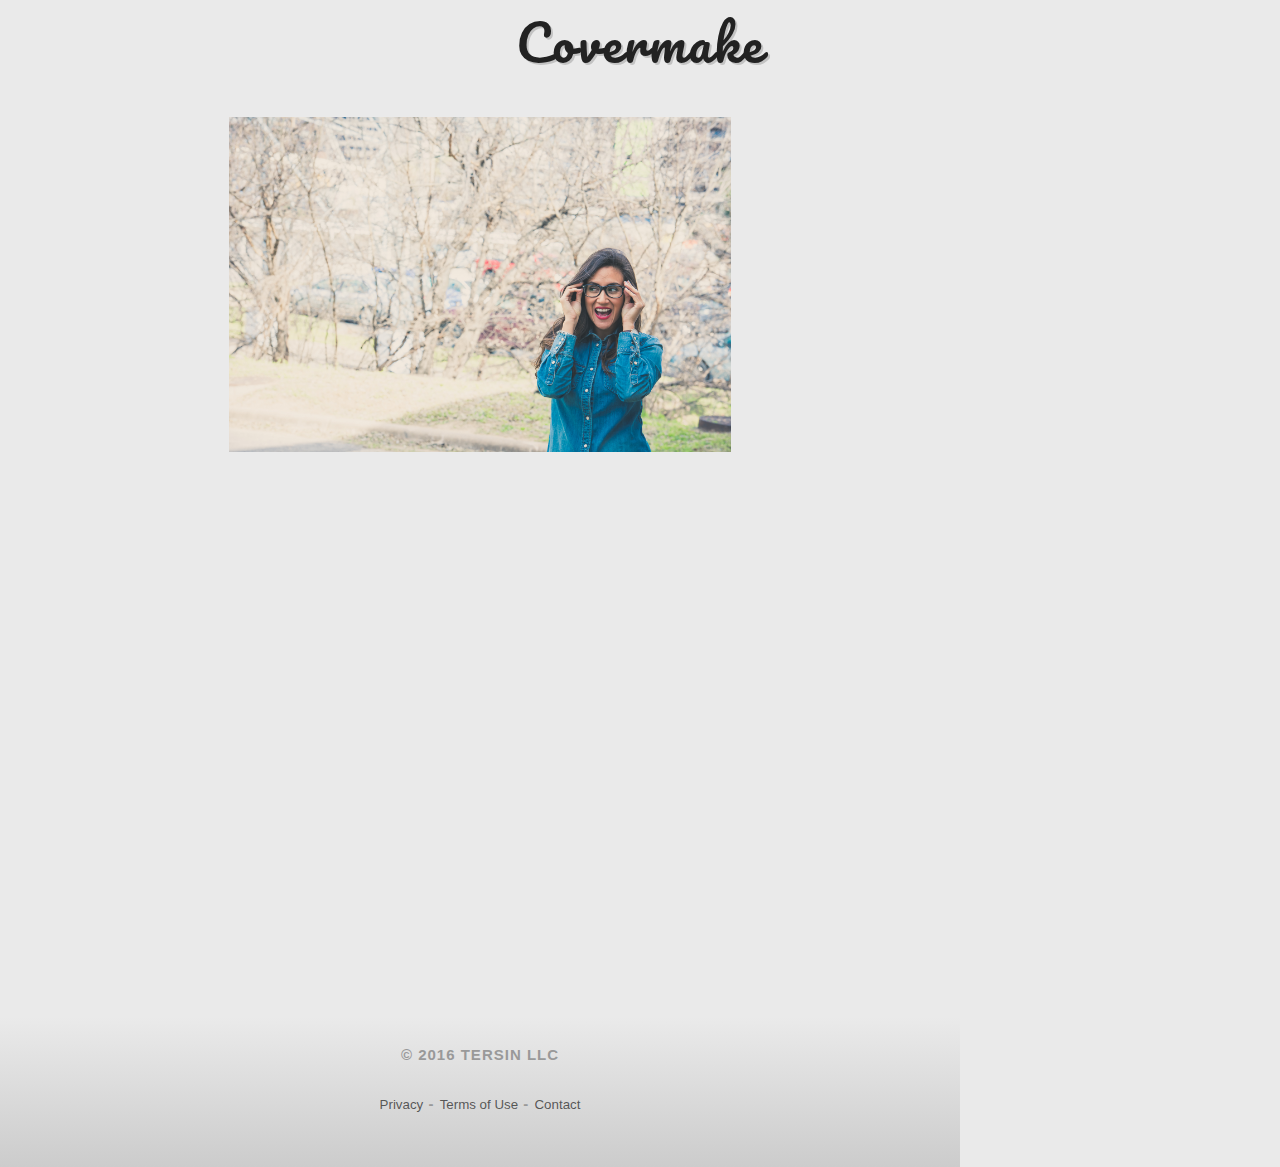
<file: template/1/index.html>
<!DOCTYPE html>
<html lang="en">
<head>
	<meta charset="utf-8">
  <title>covermake</title>

  <meta name="description" content="">
  <meta name="author" content="">
  <meta name="viewport" content="width=device-width, initial-scale=1">

  <link href='https://fonts.googleapis.com/css?family=Open+Sans:400,400italic,700' rel='stylesheet'>
  <link href='https://fonts.googleapis.com/css?family=Pacifico' rel='stylesheet' type='text/css'>
  <link rel="stylesheet" href="../../css/normalize.css">
  <link rel="stylesheet" href="../../css/skeleton.css">
  <link rel="stylesheet" href="../../css/style.css">
  <link rel="icon" type="image/png" href="images/favicon.png">
</head>
<body>
	<h1 id="logo-large">Covermake</h1>

	<div id="wrap">
		<div class="container">
			<div class="row detail-row">
				<div class="two columns">&nbsp;</div>
				<div class="eight columns">
					<img class="u-max-full-width" src="../../images/stock/10.jpg" alt="">
				</div>
				<div class="two columns">&nbsp;</div>
			</div>
		</div>
		<footer>
		<div id="footer-content">
			<p>&copy; 2016 Tersin LLC</p>
			<p>	
				<a href="#">Privacy</a> -
				<a href="#">Terms of Use</a> -
				<a href="#">Contact</a>
			</p>
		</div>
	</footer>
	</div>

</body>
</html>
</file>
<file: css/skeleton.css>
/*
* Skeleton V2.0.4
* Copyright 2014, Dave Gamache
* www.getskeleton.com
* Free to use under the MIT license.
* http://www.opensource.org/licenses/mit-license.php
* 12/29/2014
*/


/* Table of contents
––––––––––––––––––––––––––––––––––––––––––––––––––
- Grid
- Base Styles
- Typography
- Links
- Buttons
- Forms
- Lists
- Code
- Tables
- Spacing
- Utilities
- Clearing
- Media Queries
*/


/* Grid
–––––––––––––––––––––––––––––––––––––––––––––––––– */
.container {
  position: relative;
  width: 100%;
  max-width: 960px;
  margin: 0 auto;
  padding: 0 20px;
  box-sizing: border-box; }
.column,
.columns {
  width: 100%;
  float: left;
  box-sizing: border-box; }

/* For devices larger than 400px */
@media (min-width: 400px) {
  .container {
    width: 85%;
    padding: 0; }
}

/* For devices larger than 550px */
@media (min-width: 550px) {
  .container {
    width: 80%; }
  .column,
  .columns {
    margin-left: 4%; }
  .column:first-child,
  .columns:first-child {
    margin-left: 0; }

  .one.column,
  .one.columns                    { width: 4.66666666667%; }
  .two.columns                    { width: 13.3333333333%; }
  .three.columns                  { width: 22%;            }
  .four.columns                   { width: 30.6666666667%; }
  .five.columns                   { width: 39.3333333333%; }
  .six.columns                    { width: 48%;            }
  .seven.columns                  { width: 56.6666666667%; }
  .eight.columns                  { width: 65.3333333333%; }
  .nine.columns                   { width: 74.0%;          }
  .ten.columns                    { width: 82.6666666667%; }
  .eleven.columns                 { width: 91.3333333333%; }
  .twelve.columns                 { width: 100%; margin-left: 0; }

  .one-third.column               { width: 30.6666666667%; }
  .two-thirds.column              { width: 65.3333333333%; }

  .one-half.column                { width: 48%; }

  /* Offsets */
  .offset-by-one.column,
  .offset-by-one.columns          { margin-left: 8.66666666667%; }
  .offset-by-two.column,
  .offset-by-two.columns          { margin-left: 17.3333333333%; }
  .offset-by-three.column,
  .offset-by-three.columns        { margin-left: 26%;            }
  .offset-by-four.column,
  .offset-by-four.columns         { margin-left: 34.6666666667%; }
  .offset-by-five.column,
  .offset-by-five.columns         { margin-left: 43.3333333333%; }
  .offset-by-six.column,
  .offset-by-six.columns          { margin-left: 52%;            }
  .offset-by-seven.column,
  .offset-by-seven.columns        { margin-left: 60.6666666667%; }
  .offset-by-eight.column,
  .offset-by-eight.columns        { margin-left: 69.3333333333%; }
  .offset-by-nine.column,
  .offset-by-nine.columns         { margin-left: 78.0%;          }
  .offset-by-ten.column,
  .offset-by-ten.columns          { margin-left: 86.6666666667%; }
  .offset-by-eleven.column,
  .offset-by-eleven.columns       { margin-left: 95.3333333333%; }

  .offset-by-one-third.column,
  .offset-by-one-third.columns    { margin-left: 34.6666666667%; }
  .offset-by-two-thirds.column,
  .offset-by-two-thirds.columns   { margin-left: 69.3333333333%; }

  .offset-by-one-half.column,
  .offset-by-one-half.columns     { margin-left: 52%; }

}


/* Base Styles
–––––––––––––––––––––––––––––––––––––––––––––––––– */
/* NOTE
html is set to 62.5% so that all the REM measurements throughout Skeleton
are based on 10px sizing. So basically 1.5rem = 15px :) */
html {
  font-size: 62.5%; }
body {
  font-size: 1.5em; /* currently ems cause chrome bug misinterpreting rems on body element */
  line-height: 1.6;
  font-weight: 400;
  font-family: "Raleway", "HelveticaNeue", "Helvetica Neue", Helvetica, Arial, sans-serif;
  color: #222; }


/* Typography
–––––––––––––––––––––––––––––––––––––––––––––––––– */
h1, h2, h3, h4, h5, h6 {
  margin-top: 0;
  margin-bottom: 2rem;
  font-weight: 300; }
h1 { font-size: 4.0rem; line-height: 1.2;  letter-spacing: -.1rem;}
h2 { font-size: 3.6rem; line-height: 1.25; letter-spacing: -.1rem; }
h3 { font-size: 3.0rem; line-height: 1.3;  letter-spacing: -.1rem; }
h4 { font-size: 2.4rem; line-height: 1.35; letter-spacing: -.08rem; }
h5 { font-size: 1.8rem; line-height: 1.5;  letter-spacing: -.05rem; }
h6 { font-size: 1.5rem; line-height: 1.6;  letter-spacing: 0; }

/* Larger than phablet */
@media (min-width: 550px) {
  h1 { font-size: 5.0rem; }
  h2 { font-size: 4.2rem; }
  h3 { font-size: 3.6rem; }
  h4 { font-size: 3.0rem; }
  h5 { font-size: 2.4rem; }
  h6 { font-size: 1.5rem; }
}

p {
  margin-top: 0; }


/* Links
–––––––––––––––––––––––––––––––––––––––––––––––––– */
a {
  color: #1EAEDB; }
a:hover {
  color: #0FA0CE; }


/* Buttons
–––––––––––––––––––––––––––––––––––––––––––––––––– */
.button,
button,
input[type="submit"],
input[type="reset"],
input[type="button"] {
  display: inline-block;
  height: 38px;
  padding: 0 30px;
  color: #555;
  text-align: center;
  font-size: 11px;
  font-weight: 600;
  line-height: 38px;
  letter-spacing: .1rem;
  text-transform: uppercase;
  text-decoration: none;
  white-space: nowrap;
  background-color: transparent;
  border-radius: 4px;
  border: 1px solid #bbb;
  cursor: pointer;
  box-sizing: border-box; }
.button:hover,
button:hover,
input[type="submit"]:hover,
input[type="reset"]:hover,
input[type="button"]:hover,
.button:focus,
button:focus,
input[type="submit"]:focus,
input[type="reset"]:focus,
input[type="button"]:focus {
  color: #333;
  border-color: #888;
  outline: 0; }
.button.button-primary,
button.button-primary,
input[type="submit"].button-primary,
input[type="reset"].button-primary,
input[type="button"].button-primary {
  color: #FFF;
  background-color: #33C3F0;
  border-color: #33C3F0; }
.button.button-primary:hover,
button.button-primary:hover,
input[type="submit"].button-primary:hover,
input[type="reset"].button-primary:hover,
input[type="button"].button-primary:hover,
.button.button-primary:focus,
button.button-primary:focus,
input[type="submit"].button-primary:focus,
input[type="reset"].button-primary:focus,
input[type="button"].button-primary:focus {
  color: #FFF;
  background-color: #1EAEDB;
  border-color: #1EAEDB; }


/* Forms
–––––––––––––––––––––––––––––––––––––––––––––––––– */
input[type="email"],
input[type="number"],
input[type="search"],
input[type="text"],
input[type="tel"],
input[type="url"],
input[type="password"],
textarea,
select {
  height: 38px;
  padding: 6px 10px; /* The 6px vertically centers text on FF, ignored by Webkit */
  background-color: #fff;
  border: 1px solid #D1D1D1;
  border-radius: 4px;
  box-shadow: none;
  box-sizing: border-box; }
/* Removes awkward default styles on some inputs for iOS */
input[type="email"],
input[type="number"],
input[type="search"],
input[type="text"],
input[type="tel"],
input[type="url"],
input[type="password"],
textarea {
  -webkit-appearance: none;
     -moz-appearance: none;
          appearance: none; }
textarea {
  min-height: 65px;
  padding-top: 6px;
  padding-bottom: 6px; }
input[type="email"]:focus,
input[type="number"]:focus,
input[type="search"]:focus,
input[type="text"]:focus,
input[type="tel"]:focus,
input[type="url"]:focus,
input[type="password"]:focus,
textarea:focus,
select:focus {
  border: 1px solid #33C3F0;
  outline: 0; }
label,
legend {
  display: block;
  margin-bottom: .5rem;
  font-weight: 600; }
fieldset {
  padding: 0;
  border-width: 0; }
input[type="checkbox"],
input[type="radio"] {
  display: inline; }
label > .label-body {
  display: inline-block;
  margin-left: .5rem;
  font-weight: normal; }


/* Lists
–––––––––––––––––––––––––––––––––––––––––––––––––– */
ul {
  list-style: circle inside; }
ol {
  list-style: decimal inside; }
ol, ul {
  padding-left: 0;
  margin-top: 0; }
ul ul,
ul ol,
ol ol,
ol ul {
  margin: 1.5rem 0 1.5rem 3rem;
  font-size: 90%; }
li {
  margin-bottom: 1rem; }


/* Code
–––––––––––––––––––––––––––––––––––––––––––––––––– */
code {
  padding: .2rem .5rem;
  margin: 0 .2rem;
  font-size: 90%;
  white-space: nowrap;
  background: #F1F1F1;
  border: 1px solid #E1E1E1;
  border-radius: 4px; }
pre > code {
  display: block;
  padding: 1rem 1.5rem;
  white-space: pre; }


/* Tables
–––––––––––––––––––––––––––––––––––––––––––––––––– */
th,
td {
  padding: 12px 15px;
  text-align: left;
  border-bottom: 1px solid #E1E1E1; }
th:first-child,
td:first-child {
  padding-left: 0; }
th:last-child,
td:last-child {
  padding-right: 0; }


/* Spacing
–––––––––––––––––––––––––––––––––––––––––––––––––– */
button,
.button {
  margin-bottom: 1rem; }
input,
textarea,
select,
fieldset {
  margin-bottom: 1.5rem; }
pre,
blockquote,
dl,
figure,
table,
p,
ul,
ol,
form {
  margin-bottom: 2.5rem; }


/* Utilities
–––––––––––––––––––––––––––––––––––––––––––––––––– */
.u-full-width {
  width: 100%;
  box-sizing: border-box; }
.u-max-full-width {
  max-width: 100%;
  box-sizing: border-box; }
.u-pull-right {
  float: right; }
.u-pull-left {
  float: left; }


/* Misc
–––––––––––––––––––––––––––––––––––––––––––––––––– */
hr {
  margin-top: 3rem;
  margin-bottom: 3.5rem;
  border-width: 0;
  border-top: 1px solid #E1E1E1; }


/* Clearing
–––––––––––––––––––––––––––––––––––––––––––––––––– */

/* Self Clearing Goodness */
.container:after,
.row:after,
.u-cf {
  content: "";
  display: table;
  clear: both; }


/* Media Queries
–––––––––––––––––––––––––––––––––––––––––––––––––– */
/*
Note: The best way to structure the use of media queries is to create the queries
near the relevant code. For example, if you wanted to change the styles for buttons
on small devices, paste the mobile query code up in the buttons section and style it
there.
*/


/* Larger than mobile */
@media (min-width: 400px) {}

/* Larger than phablet (also point when grid becomes active) */
@media (min-width: 550px) {}

/* Larger than tablet */
@media (min-width: 750px) {}

/* Larger than desktop */
@media (min-width: 1000px) {}

/* Larger than Desktop HD */
@media (min-width: 1200px) {}
</file>
<file: css/style.css>
/* elements */
* {
	box-sizing: border-box;
}

body {
	background-color: #eaeaea;
	font-size: 1.5em; /* skeleton.css - chrome bug with rems */
	padding: 0;
}

body, html {
	height: 100%;
	margin: 0;
}

footer {
	background: linear-gradient(#eaeaea,#ccc);
	clear: both;
	color: #999;
	display: table;
	font-weight: bold;
	height: 150px;
	letter-spacing: 1px;
	text-align: center;
	text-transform: uppercase;
	width: 100%;
}

	footer a {
		color: rgba(42,42,42,0.75);
		font-size: 10pt;
		font-weight: normal;
		letter-spacing: normal;
		text-decoration: none;
		text-transform: none;
	}

	footer a:hover {
		color: rgba(42,42,42,0.75);
	}	

html {
	font-size: 62.5%; /* skeleton.css */
}

h1, h2, h3, h4, h5, h6 { /* Typography - taken from skeleton.css*/
	font-weight: 300;
	margin-bottom: 2rem;
  margin-top: 0;
}

h1 {
	font-size: 4.0rem;
	letter-spacing: -.1rem;
	line-height: 1.2; 
}

h2 {
	font-size: 3.6rem;
	letter-spacing: -.1rem;
	line-height: 1.25;
}

h3 { 
	font-size: 3.0rem;
	letter-spacing: -.1rem;
	line-height: 1.3; 
}

h4 {
	font-size: 2.4rem;
	letter-spacing: -.08rem;
	line-height: 1.35;
}

h5 {
	font-size: 1.8rem;
	letter-spacing: -.05rem;
	line-height: 1.5; 
}

h6 {
	font-size: 1.5rem;
	letter-spacing: 0;
	line-height: 1.6; 
}

/* IDs */
#footer-content {
	display: table-cell;
	margin: 0 auto;
	height: 100%;
	vertical-align: middle;
}

#logo-large {
	font-family: 'Pacifico', cursive;
	letter-spacing: 2px;
	margin-bottom: 15px;
	margin-top: 12px;
	text-align: center;
	text-shadow: 2px 2px rgba(42, 42, 42, 0.2);
}

#make-button {
	margin-bottom: 20px;
	text-align: center;
}

	#make-button button {
		background-color: #f06f6c;
		border: 1px solid #bbb;
		border-radius: 4px;
		box-sizing: border-box;
		color: #fefefe;
		cursor: pointer;
		display: inline-block;
		font-size: 16px;
		font-weight: 600;
	  height: 38px;
 	  letter-spacing: .1rem;
 	  line-height: 38px;
	  padding: 0 13px;
	  text-align: center;
		text-decoration: none;
	  text-transform: uppercase;
	  white-space: nowrap;
	}

	#make-button button:hover, #make-button button:active {
	  border-color: #888;
	  outline: 0;
	}

	#make-button button:active {
		box-shadow:         inset 0 0 10px rgba(42, 42, 42, 0.2);
		-moz-box-shadow:    inset 0 0 10px rgba(42, 42, 42, 0.2);
	  -webkit-box-shadow: inset 0 0 10px rgba(42, 42, 42, 0.2);	   
	}

#wrap {
	display: table;
	height: 100%;
}

/* classes */
.bottom-container {
	border: 1px #999 solid;
	border-bottom-left-radius: 10px;
	border-bottom-right-radius: 10px;
	border-top: none;
	color: #777;
	font-weight: bold;
	padding: 5px;
	text-transform: uppercase
}

.clear {
	clear: both;
}

.container {
	min-height: 100%;
	position: relative;
}

.detail-row {
	margin-top: 30px;
}

.grid {
	border-top: 1px rgba(20, 10, 10, 0.1) solid;
	margin: 0 auto;
  max-width: 1024px;
  padding-top: 20px;
}

	.grid:after {
	  clear: both;
	  content: '';
	  display: block;
	}

.grid-item {
  float: left;
  margin-bottom: 10px;
}

.grid-item, .grid-sizer {
	width: 32.67%;
}

	.grid-item img {
		display: block;
		height: auto;
		width: 100%;
	}

.grid-item:hover img {
	opacity: 0.65;
}

.gutter-sizer {
	width: 1%;
}

.heart {
	float: right;
	font-size: 10pt;
	margin-right: 3px;
}

	.heart span {
		cursor: pointer;
		display: inline-block;
		font-size: 14pt;
		line-height: 19px;
		position: relative;
		top: 1.75px;
	}

.item-user {
	float: left;
	font-size: 10pt;
	margin-left: 5px;
}

	.item-user a {
		color: #777;
		text-decoration: none;
	}

.item-user, .heart {
	line-height: 20px;
	margin-bottom: 7px;
	margin-top: 7px;	
}

/* media queries */
@media(max-width: 480px) {
	.bottom-container {
		border: none;
		border-bottom-left-radius: 0;
		border-bottom-right-radius: 0;
		padding: 5px;
	}
	.grid-item {
		margin-bottom: 0;
	}
	.grid-item, .grid-sizer {
		width: 100%;
	}
	.heart, .item-user {
		font-size: 12pt;
	}
	.heart span {
		top: 1px;
	}
	.item-user {
		position: relative;
		top: 1.5px;
	}
}

@media (min-width: 550px) { /* skeleton.css - larger than phablet */
  h1 {
  	font-size: 5.0rem;
  }
  h2 {
  	font-size: 4.2rem;
  }
  h3 {
  	font-size: 3.6rem;
  }
  h4 {
  	font-size: 3.0rem;
  }
  h5 {
  	font-size: 2.4rem;
  }
  h6 {
  	font-size: 1.5rem;
  }
}
</file>
